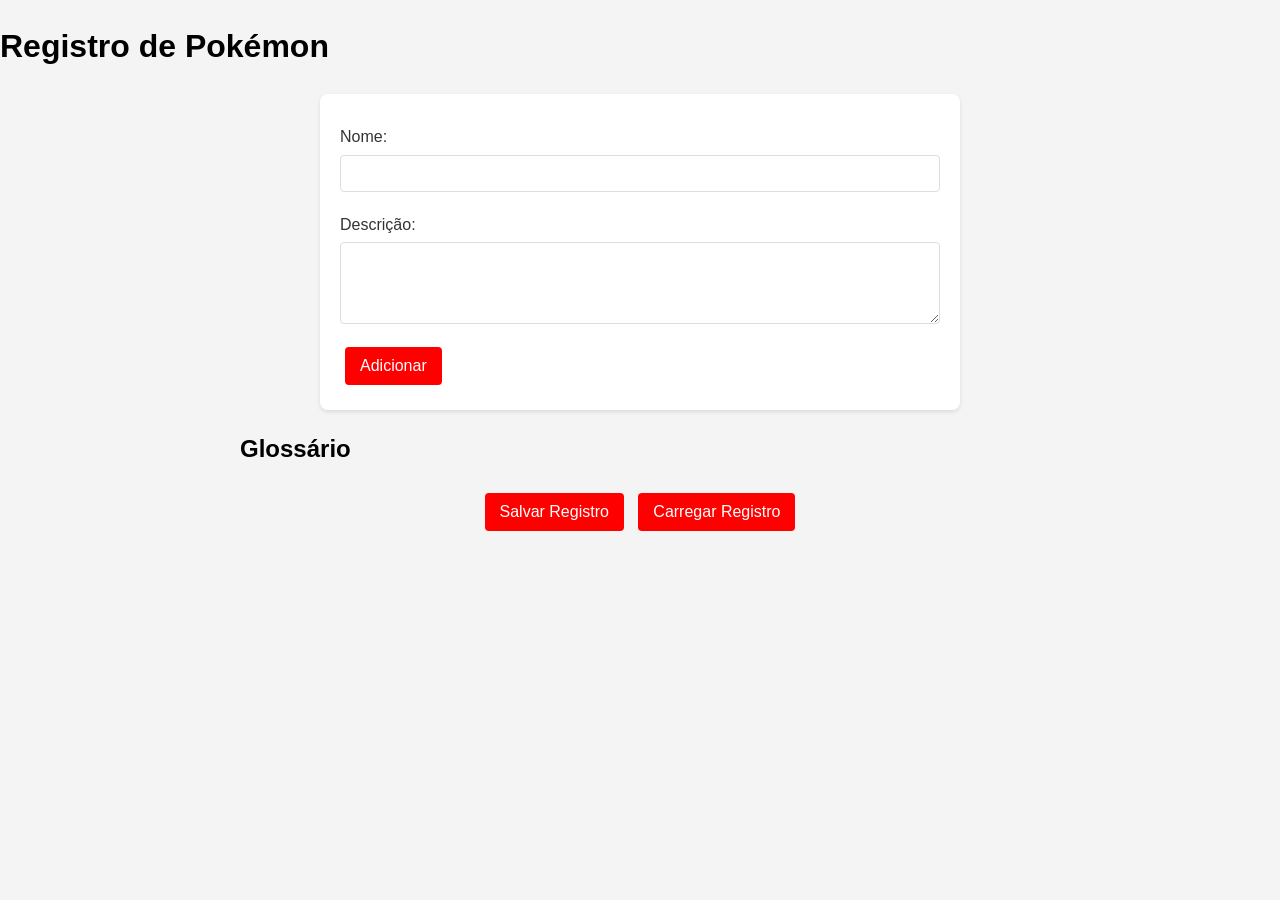
<file: registro.html>
<!DOCTYPE html>
<html lang="en">
<head>
    <meta charset="UTF-8">
    <meta name="viewport" content="width=device-width, initial-scale=1.0">
    <title>Registro</title>
    <style>
        /* Reset básico e estilização global */
        body {
            font-family: Arial, sans-serif;
            line-height: 1.6;
            margin: 0;
            padding: 0;
            background-color: #f4f4f4;
            color: #333;
        }
        h1, h2 {
            color: #000;
        }
        form {
            background: #fff;
            padding: 20px;
            border-radius: 8px;
            box-shadow: 0 2px 4px rgba(0, 0, 0, 0.1);
            margin: 20px auto;
            max-width: 600px;
        }
        label {
            display: block;
            margin: 10px 0 5px;
        }
        input[type="text"], textarea {
            width: 100%;
            padding: 10px;
            margin-bottom: 10px;
            border: 1px solid #ddd;
            border-radius: 4px;
            box-sizing: border-box;
        }
        textarea {
            resize: vertical;
        }
        .btn {
            cursor: pointer;
            background-color: #ff0000;
            color: white;
            border: none;
            padding: 10px 15px;
            text-align: center;
            text-decoration: none;
            display: inline-block;
            font-size: 16px;
            margin: 5px;
            transition: background-color 0.3s ease, transform 0.2s ease;
            border-radius: 4px;
        }
        .btn:hover {
            background-color: #004494;
        }
        .btn:active {
            transform: scale(0.98);
        }
        #glossary-container {
            margin: 20px auto;
            max-width: 800px;
        }
        .term {
            background: #fff;
            border-radius: 4px;
            padding: 10px;
            margin-bottom: 10px;
            border: 1px solid #ddd;
            box-shadow: 0 1px 3px rgba(0, 0, 0, 0.1);
            display: flex;
            justify-content: space-between;
            align-items: center;
        }
        .term strong {
            color: #0056b3;
        }
        .edit-btn, .delete-btn {
            cursor: pointer;
            background: transparent;
            border: none;
            color: #0056b3;
            font-size: 14px;
            margin-left: 10px;
            transition: color 0.3s ease;
        }
        .edit-btn:hover {
            color: #003d7a;
        }
        .delete-btn:hover {
            color: #b30000;
        }
        /* Estilos para o modal */
        .modal {
            display: none;
            position: fixed;
            z-index: 1000;
            left: 0;
            top: 0;
            width: 100%;
            height: 100%;
            overflow: auto;
            background-color: rgba(0, 0, 0, 0.5);
            padding-top: 60px;
        }
        .modal-content {
            background-color: #fff;
            margin: 5% auto;
            padding: 20px;
            border-radius: 8px;
            box-shadow: 0 2px 4px rgba(0, 0, 0, 0.2);
            width: 90%;
            max-width: 600px;
        }
        .close {
            color: #aaa;
            float: right;
            font-size: 24px;
            font-weight: bold;
            cursor: pointer;
        }
        .close:hover,
        .close:focus {
            color: #000;
            text-decoration: none;
        }
    </style>
</head>
<body>
    <div class="container"></div>
    <h1>Registro de Pokémon</h1>
    
    <!-- Formulário para adicionar um novo termo -->
    <form id="form">
        <label for="term">Nome:</label>
        <input type="text" id="term" required>
        <label for="definition">Descrição:</label>
        <textarea id="definition" rows="4" required></textarea>
        <button type="submit" class="btn">Adicionar</button>
    </form>

    <!-- Container para exibir os termos do glossário -->
    <div id="glossary-container">
        <h2>Glossário</h2>
        <div id="glossary"></div>
    </div>

    <!-- Botões para salvar e carregar o glossário -->
    <div id="button-container" style="text-align: center;">
        <button id="saveBtn" class="btn">Salvar Registro</button>
        <button id="loadBtn" class="btn">Carregar Registro</button>
    </div>

    <!-- Modal para edição de termos -->
    <div id="editModal" class="modal">
        <div class="modal-content">
            <span class="close" onclick="closeModal()">&times;</span>
            <h2>Editar Registro</h2>
            <label for="editTerm">Nome:</label>
            <input type="text" id="editTerm" required>
            <label for="editDefinition">Descrição:</label>
            <textarea id="editDefinition" rows="4" required></textarea>
            <button id="updateBtn" class="btn">Atualizar</button>
        </div>
    </div>

    <script>
        // Variável para armazenar os termos do glossário
        let glossary = [];

        // Função para adicionar um termo ao glossário
        function addTerm(term, definition) {
            glossary.push({ term, definition });
            renderGlossary();
        }

        // Função para exibir o glossário na página
        function renderGlossary() {
            const glossaryContainer = document.getElementById('glossary');
            glossaryContainer.innerHTML = '';
            glossary.forEach((term, index) => {
                const termElement = document.createElement('div');
                termElement.classList.add('term');
                termElement.innerHTML = `
                    <div>
                        <strong>${term.term}:</strong> ${term.definition}
                    </div>
                    <div>
                        <button class="edit-btn" onclick="openModal(${index})">Editar</button>
                        <button class="delete-btn" onclick="deleteTerm(${index})">Excluir</button>
                    </div>
                `;
                glossaryContainer.appendChild(termElement);
            });
        }

        // Função para abrir o modal de edição
        function openModal(index) {
            const term = glossary[index].term;
            const definition = glossary[index].definition;
            document.getElementById('editTerm').value = term;
            document.getElementById('editDefinition').value = definition;
            // Mostrar o modal
            const modal = document.getElementById('editModal');
            modal.style.display = 'block';
            // Atualizar o termo no glossário ao clicar em Atualizar
            document.getElementById('updateBtn').onclick = function() {
                const newTerm = document.getElementById('editTerm').value.trim();
                const newDefinition = document.getElementById('editDefinition').value.trim();
                if (newTerm !== '' && newDefinition !== '') {
                    glossary[index].term = newTerm;
                    glossary[index].definition = newDefinition;
                    renderGlossary();
                    closeModal();
                } else {
                    alert('Por favor, preencha ambos os campos.');
                }
            };
        }

        // Função para fechar o modal
        function closeModal() {
            const modal = document.getElementById('editModal');
            modal.style.display = 'none';
        }

        // Função para excluir um termo do glossário
        function deleteTerm(index) {
            if (confirm('Tem certeza que deseja excluir este termo?')) {
                glossary.splice(index, 1);
                renderGlossary();
            }
        }

        // Event listener para adicionar um termo quando o formulário for enviado
        document.getElementById('form').addEventListener('submit', function(event) {
            event.preventDefault();
            const term = document.getElementById('term').value.trim();
            const definition = document.getElementById('definition').value.trim();
            if (term !== '' && definition !== '') {
                addTerm(term, definition);
                document.getElementById('term').value = '';
                document.getElementById('definition').value = '';
            } else {
                alert('Por favor, preencha ambos os campos.');
            }
        });

        // Event listener para salvar o glossário
        document.getElementById('saveBtn').addEventListener('click', function() {
            // Converter o glossário para JSON
            const glossaryJSON = JSON.stringify(glossary);
            // Criar um objeto Blob contendo o JSON
            const blob = new Blob([glossaryJSON], { type: 'application/json'});
            // Criar um link para fazer o download do arquivo
            const url = URL.createObjectURL(blob);
            const a = document.createElement('a');
            a.href = url;
            a.download = 'glossario.json';
            document.body.appendChild(a);
            a.click();
            // Limpar o link da memória
            setTimeout(() => {
                URL.revokeObjectURL(url);
                document.body.removeChild(a);
            }, 0);
        });
        
        // Event listener para carregar o glossário
        document.getElementById('loadBtn').addEventListener('click', function() {
            const input = document.createElement('input');
            input.type = 'file';
            input.accept = 'application/json';
            input.onchange = function(event) {
                const file = event.target.files[0];
                const reader = new FileReader();
                reader.onload = function() {
                    try {
                        // Ler o conteúdo do arquivo como JSON
                        const glossaryJSON = reader.result;
                        glossary = JSON.parse(glossaryJSON);
                        // Exibir o glossário na página
                        renderGlossary();
                    } catch (error) {
                        console.error('Erro ao carregar o glossário:', error);
                    }
                };
                reader.readAsText(file);
            };
            input.click();
        });
    </script>
    </div>
</body>
</html>
</file>
